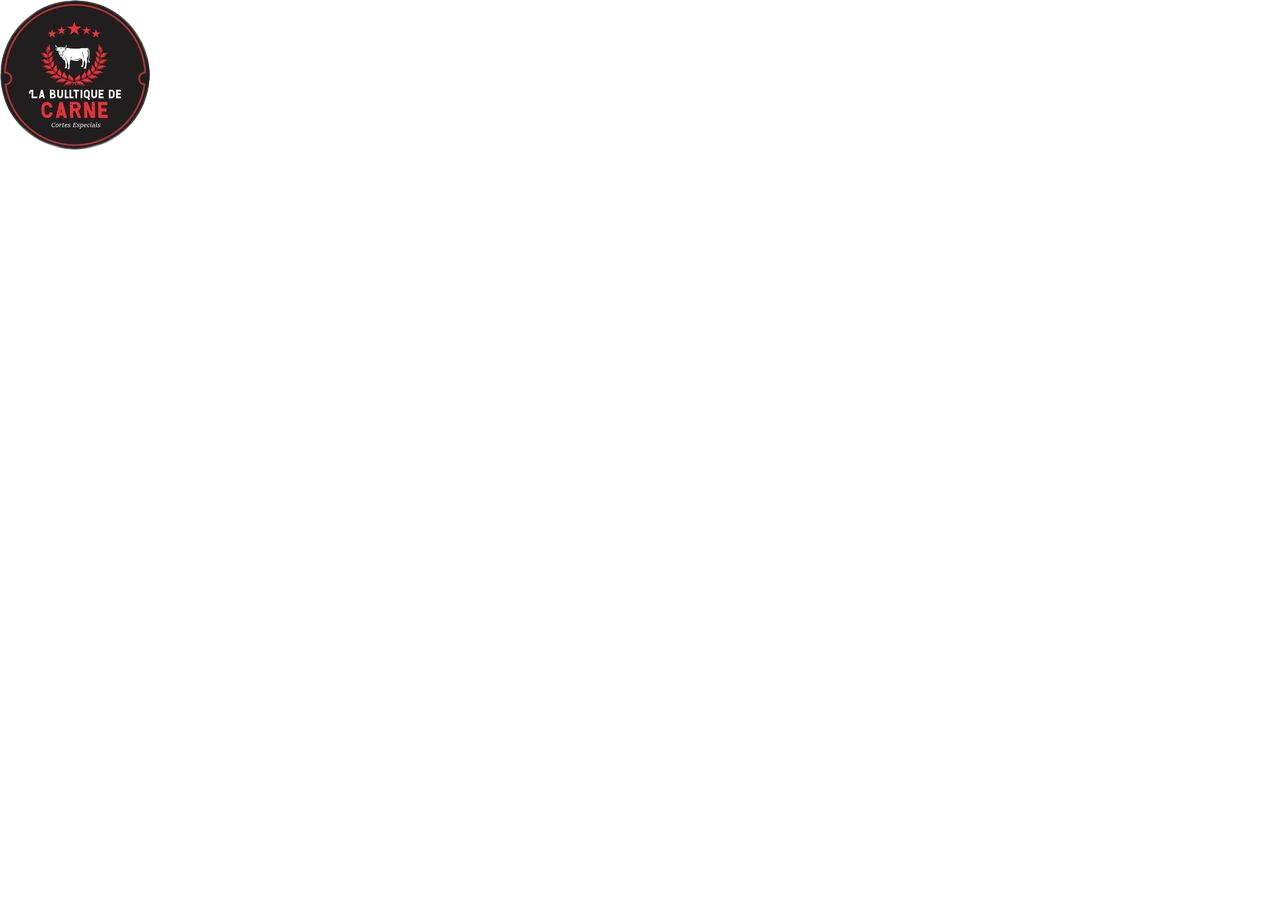
<file: header.html>
<!DOCTYPE html>
<html lang="en">
<head>
    <meta charset="UTF-8">
    <meta http-equiv="X-UA-Compatible" content="IE=edge">
    <meta name="viewport" content="width=device-width, initial-scale=1.0">
    <link rel="stylesheet" href="css/style.css">
    <link rel="stylesheet" href="bootstrap-lib/css/bootstrap.min.css">
    
</head>
<header class="header">
    <div>
        <link rel="shortcut icon" href="/img/logo-labulltique-remove-preview.webp" >
        <img src="img/logo-labulltique-remove-preview.webp" alt="logo-labulltique">
    </div>
</header>
</html>
</file>
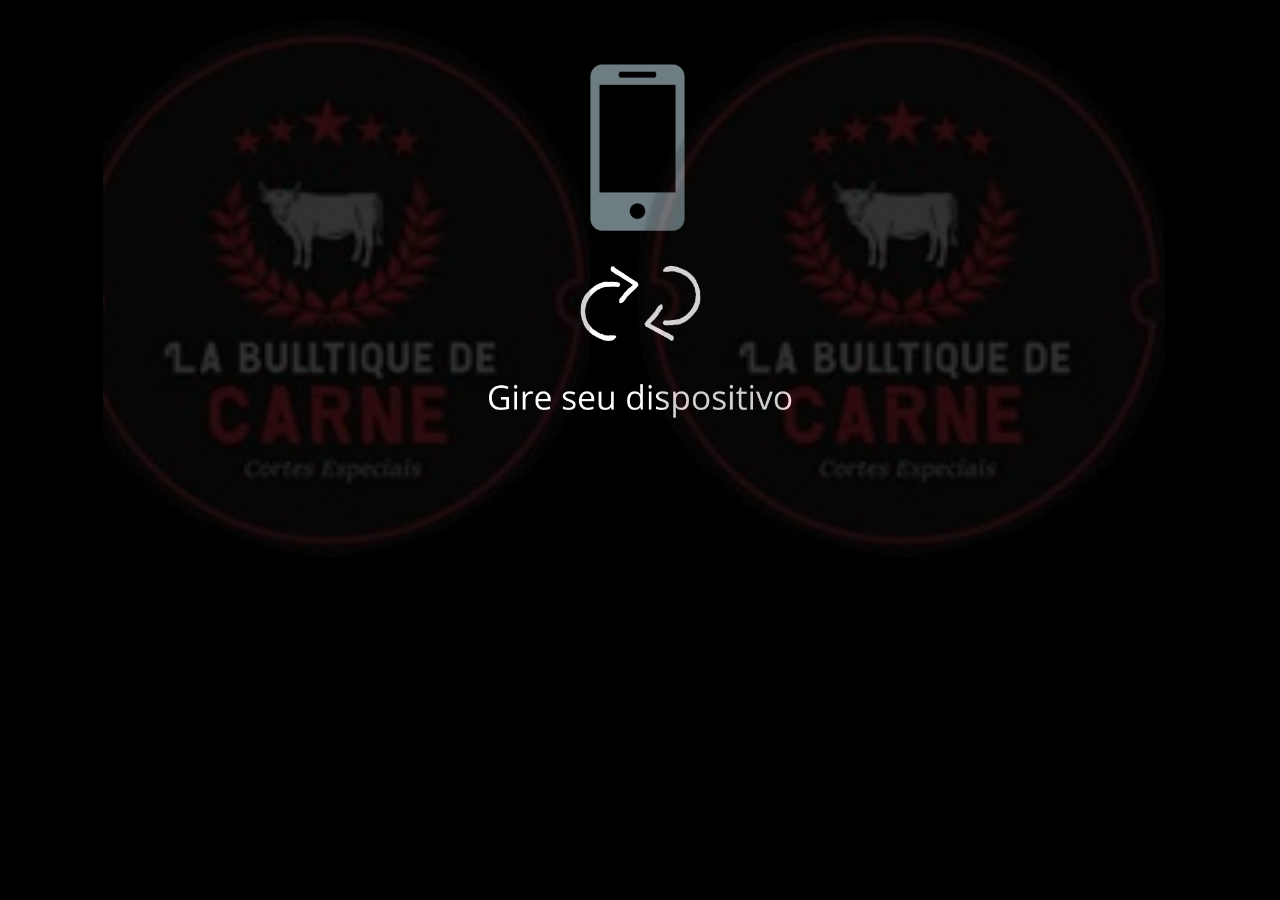
<file: home.html>
<!DOCTYPE html>
<html lang="pt-br" class="html">
<head>
    <meta charset="UTF-8">
    <meta http-equiv="X-UA-Compatible" content="IE=edge">
    <meta name="viewport" content="width=device-width, initial-scale=1.0">
    <link rel="stylesheet" href="css/style.css">
    <link rel="stylesheet" href="css/responsivo.css">
    <link rel="stylesheet" href="css/ajustes.css">
    <link rel="stylesheet" href="css/fontawesome-free-6.2.0-web/css/fontawesome.min.css">
    <link rel="stylesheet" href="css/fontawesome-free-6.2.0-web/css/solid.min.css">
    <link href="https://cdn.jsdelivr.net/npm/bootstrap@5.2.2/dist/css/bootstrap.min.css" rel="stylesheet" integrity="sha384-Zenh87qX5JnK2Jl0vWa8Ck2rdkQ2Bzep5IDxbcnCeuOxjzrPF/et3URy9Bv1WTRi" crossorigin="anonymous">
<script src="https://cdn.jsdelivr.net/npm/bootstrap@5.2.2/dist/js/bootstrap.bundle.min.js" integrity="sha384-OERcA2EqjJCMA+/3y+gxIOqMEjwtxJY7qPCqsdltbNJuaOe923+mo//f6V8Qbsw3" crossorigin="anonymous"></script>
    <title>Labulltique de Carne</title>
</head>
<div class="imagem">
    <img src="img/Gire o Dispositivo.png" class="imagem-dispositivo" alt="...">
</div>


<div class="geral">

<header class="header">
    <div>
        <img src="img/logo-labulltique-remove-preview.png" alt="logo-labulltique">
    </div>
</header>
<body>
    <container>
        <div class="home">
            <span class="badge text-bg-light">Bem Vindo ao nosso Menu Digital</span>
        </div>
        
    </container>

    <container>
        <div class="menu">
            <div class="grid">
                <div class="box"> 
                    <a href="wwww.google.com.br"><img src="img/picanha-churrasco.jpg" alt=""></a>
                </div>

                <div class="box">
                    <a href="wwww.google.com.br"><img src="img/bebidas-diversas.jpg" alt=""></a>
                </div>
                
                <div class="box">
                    <a href="wwww.google.com.br"><img src="img/bebidas-card.jpeg" alt=""></a>
                </div>
                
                <div class="box">
                    <a href="wwww.google.com.br"><img src="img/amedoim.png" alt=""> </a>
                </div>

             </div>
        </div>
        
    </container>

    <container>
        <div class="info">
            <h1>Terceira Container</h1>
        </div>
    </container>

    <footer class="rodape">
        <p>Rodape para informacoes da empresa</p>
    </footer>
</div>
</body>
</html>
</file>
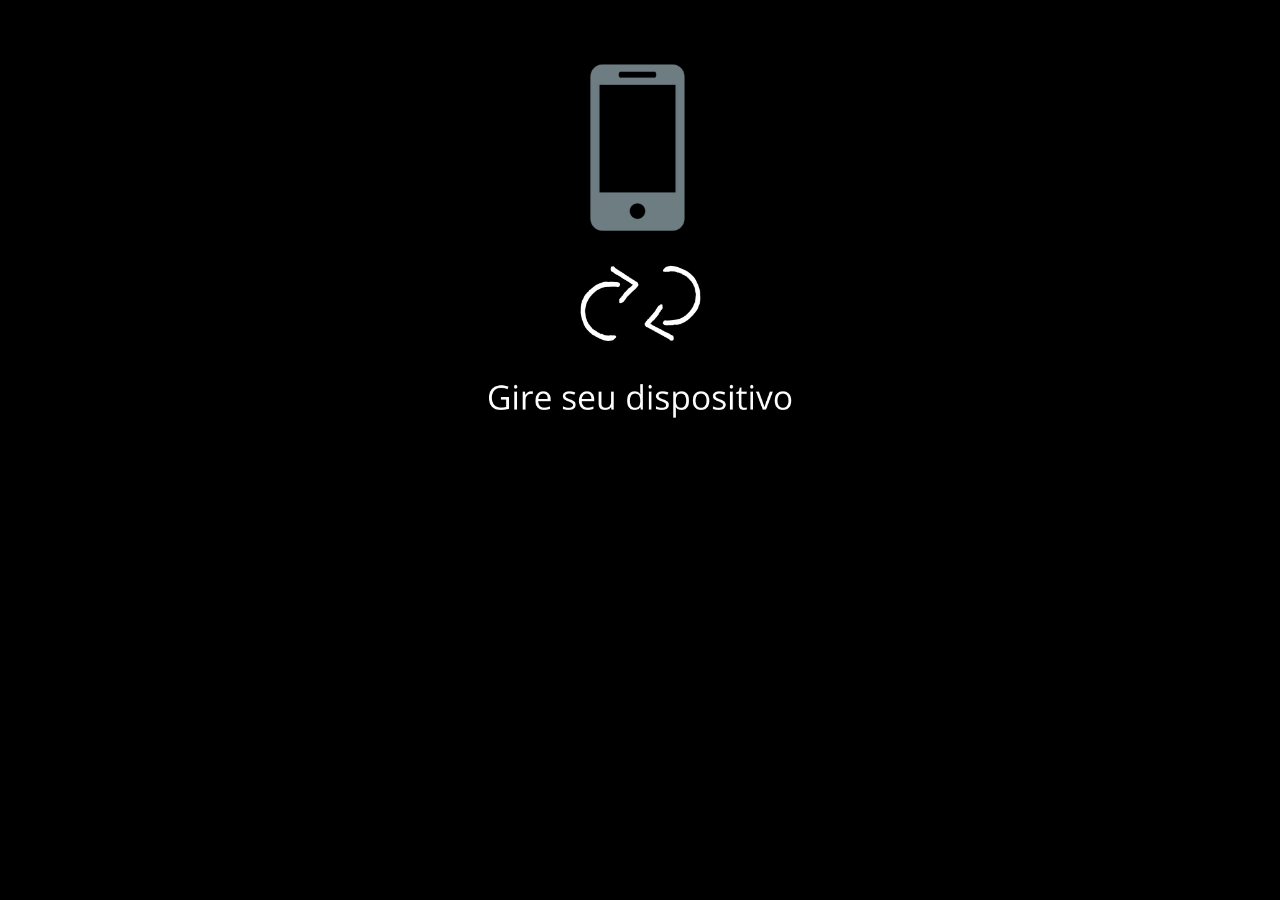
<file: paginas/carnes.html>
<!DOCTYPE html>
<html lang="pt-br" class="html">
<head>
    <meta charset="UTF-8">
    <meta http-equiv="X-UA-Compatible" content="IE=edge">
    <meta name="viewport" content="width=device-width, initial-scale=1.0">
    <script src="/js/botoes.js"></script>
    <link rel="stylesheet" href="/css/style.css">
    <link rel="stylesheet" href="/css/responsivo.css">
    <link rel="stylesheet" href="/css/ajustes.css">
    <link rel="stylesheet" href="/css/menu.css">
    <link rel="stylesheet" href="/css/fontawesome-free-6.2.0-web/css/brands.min.css">
    <link rel="stylesheet" href="/css/fontawesome-free-6.2.0-web/css/solid.min.css">
    <link rel="stylesheet" href="/css/fontawesome-free-6.2.0-web/css/fontawesome.min.css">
    
    <link href="https://cdn.jsdelivr.net/npm/bootstrap@5.2.2/dist/css/bootstrap.min.css" rel="stylesheet" integrity="sha384-Zenh87qX5JnK2Jl0vWa8Ck2rdkQ2Bzep5IDxbcnCeuOxjzrPF/et3URy9Bv1WTRi" crossorigin="anonymous">
<script src="https://cdn.jsdelivr.net/npm/bootstrap@5.2.2/dist/js/bootstrap.bundle.min.js" integrity="sha384-OERcA2EqjJCMA+/3y+gxIOqMEjwtxJY7qPCqsdltbNJuaOe923+mo//f6V8Qbsw3" crossorigin="anonymous"></script>
<meta name="viewport" content="width=device-width, initial-scale=1.0">
    <title>Carnes</title>
</head>
<div class="imagem">
    <img src="/img/Gire seu dispositivo.png" class="imagem-dispositivo" alt="...">
</div>


<div class="geral">

<header class="header">
    <div>
        <img src="/img/logo-labulltique-remove-preview.png" alt="logo-labulltique">
    </div>
</header>
<body>

    <div class="btn-menu">
        <div class="btn-group" role="group" aria-label="Button group with nested dropdown">
            <button id="btn-espetinho" type="button" class="btn btn-dark" onclick="alterarEspetinho();">Espetinhos</button>
            <button id="btn-carnes" type="button" class="btn btn-dark" onclick="alterarCarnes();">Carnes</button>
          
            <div class="btn-group" role="group">
              <button type="button" class="btn btn-dark dropdown-toggle" data-bs-toggle="dropdown" aria-expanded="false">
                Menu
              </button>
              <ul class="dropdown-menu">
                <li><a class="dropdown-item" href="/index.html">Home</a></li>
                <li><a class="dropdown-item" href="#">Bebidas</a></li>
                <li><a class="dropdown-item" href="#">Destilados</a></li>
                <li><a class="dropdown-item" href="#">Itens</a></li>
              </ul>
            </div>
          </div>
    </div>

    <div class="espetos">
        <img id="imagem-principal" src="/img/Espetos.jpg" alt="">
    </div>
</body>
</html>
</file>
<file: css/style.css>
@media screen and (max-width: 600px) {

html{
    background-color: black;
}

.imagem{
    display: none;
}
.header{
    display: flex;
    justify-content: center;
    background-color: black;
}

.header div{
    display: flex;
    justify-content: center;
    padding-bottom: 25px;
}

.home{
    background-color: white;
    display: flex;
    justify-content: center
}

.home span{
    display: flex;

}

.menu{
    background-image: url(/img/churrasco-brasa.webp);
    background-size: contain;
    display: flex;
    justify-content: center;
    align-items: center;
    background-color: black;
}

.menu div{
    color: black;
    display: grid; 
    justify-content: center;
    padding: 10px 0 60px 0;
    margin-bottom: 20%;
}

.info{
    background-color: rgb(30, 27, 27);
    padding: 20px 10px 20px 10px;
    display: flex;
    justify-content: space-between;
    align-items: center;
}

.info i{
    color: white;
    font-size: 50px; 
    padding-left: 10px;
}

.rede-social{
    padding: 0 20px 0 20px;
    display: grid;
}

.endereco{
    color: white;
    font-size: 10px;
}

.pin-local{
    display: flex;
    margin-right: 2px;
}
.pin-icone{
    font-size: 20px;
    margin-right: 10px;
}

.pin-local p{
    text-decoration: none;
    color: white;
    font-size: 10px;
    font-family: system-ui, -apple-system, BlinkMacSystemFont, 'Segoe UI', Roboto, Oxygen, Ubuntu, Cantarell, 'Open Sans', 'Helvetica Neue', sans-serif;
}

.pin-local i{
    font-size: 15px;
}

.rodape{
    visibility: visible;
    font-size: 10px;
    text-decoration: none;
    color: black;
    justify-items: center;
}

.imagem-dispositivo{
    display: none;
}

.box p {
    color:wheat;
    background-color:#795548;
    border: solid #9a8282;
    font-family: monospace;
    justify-content: center;
    display: flex;
    margin-top: 5px;
}

.span-box{
    display: flex;
    margin-top: 7px;
    border: solid;
    color: rgb(171 96 96);
    border-radius: 20%;
    background-color: black;
}

.span-box:hover{
    color: brown;
}

.logo-cs{
    background-color: antiquewhite;
    justify-items: center;
    display: grid;
}

.logo-cs p{
    font-size: 10px;
}

.logo-cs1{
    display: flex;
    flex-direction: column;
    align-items: center;
}

.logo-cs1 img{
    width: 60px;
}

.destilados{
    background-color: black;
    justify-content: center;
}

}
</file>
<file: css/responsivo.css>
@media screen and (min-width: 500px) {
    .geral{
        display: none;
    }
    .imagem img{
        display: block;
        width: 85%;
        margin-top: 1%;
    }

    .imagem{
        display: flex;
        justify-content: center;
        background-color: black;
    }

    .html{
        background-color: black;
    }
}
</file>
<file: css/ajustes.css>
.grid{
    display: inline-grid;
    grid-template-columns: repeat(2, 100px);
    grid-template-rows: repeat(2,100px);
    grid-column-gap: 15%;
    grid-row-gap:30%;
}

.box{
    border-radius: 50%;
    
}

.box img{
    width: 110px;
    height: 110px;
    border-radius: 20%;
    border: solid #795548;
}
</file>
<file: css/menu.css>
.espetos img{
    width: 100%;
    height: 100%;
}

.destilados img{
    width: 100%;
    height: 100%;
}

.btn-menu{
    display: grid;
    background-color: black;
}

.btn-menu .dropdown-item{
    color: white;
    background-color: black;
}

.drink{
    color: white;
    background-color: black;
    padding: 0;
}

html{
    background-color: black;
}
</file>
<file: css/fontawesome-free-6.2.0-web/css/solid.min.css>
/*!
 * Font Awesome Free 6.2.0 by @fontawesome - https://fontawesome.com
 * License - https://fontawesome.com/license/free (Icons: CC BY 4.0, Fonts: SIL OFL 1.1, Code: MIT License)
 * Copyright 2022 Fonticons, Inc.
 */
:host,:root{--fa-style-family-classic:"Font Awesome 6 Free";--fa-font-solid:normal 900 1em/1 "Font Awesome 6 Free"}@font-face{font-family:"Font Awesome 6 Free";font-style:normal;font-weight:900;font-display:block;src:url(../webfonts/fa-solid-900.woff2) format("woff2"),url(../webfonts/fa-solid-900.ttf) format("truetype")}.fa-solid,.fas{font-weight:900}
</file>
<file: css/fontawesome-free-6.2.0-web/css/brands.min.css>
/*!
 * Font Awesome Free 6.2.0 by @fontawesome - https://fontawesome.com
 * License - https://fontawesome.com/license/free (Icons: CC BY 4.0, Fonts: SIL OFL 1.1, Code: MIT License)
 * Copyright 2022 Fonticons, Inc.
 */
:host,:root{--fa-style-family-brands:"Font Awesome 6 Brands";--fa-font-brands:normal 400 1em/1 "Font Awesome 6 Brands"}@font-face{font-family:"Font Awesome 6 Brands";font-style:normal;font-weight:400;font-display:block;src:url(../webfonts/fa-brands-400.woff2) format("woff2"),url(../webfonts/fa-brands-400.ttf) format("truetype")}.fa-brands,.fab{font-weight:400}.fa-monero:before{content:"\f3d0"}.fa-hooli:before{content:"\f427"}.fa-yelp:before{content:"\f1e9"}.fa-cc-visa:before{content:"\f1f0"}.fa-lastfm:before{content:"\f202"}.fa-shopware:before{content:"\f5b5"}.fa-creative-commons-nc:before{content:"\f4e8"}.fa-aws:before{content:"\f375"}.fa-redhat:before{content:"\f7bc"}.fa-yoast:before{content:"\f2b1"}.fa-cloudflare:before{content:"\e07d"}.fa-ups:before{content:"\f7e0"}.fa-wpexplorer:before{content:"\f2de"}.fa-dyalog:before{content:"\f399"}.fa-bity:before{content:"\f37a"}.fa-stackpath:before{content:"\f842"}.fa-buysellads:before{content:"\f20d"}.fa-first-order:before{content:"\f2b0"}.fa-modx:before{content:"\f285"}.fa-guilded:before{content:"\e07e"}.fa-vnv:before{content:"\f40b"}.fa-js-square:before,.fa-square-js:before{content:"\f3b9"}.fa-microsoft:before{content:"\f3ca"}.fa-qq:before{content:"\f1d6"}.fa-orcid:before{content:"\f8d2"}.fa-java:before{content:"\f4e4"}.fa-invision:before{content:"\f7b0"}.fa-creative-commons-pd-alt:before{content:"\f4ed"}.fa-centercode:before{content:"\f380"}.fa-glide-g:before{content:"\f2a6"}.fa-drupal:before{content:"\f1a9"}.fa-hire-a-helper:before{content:"\f3b0"}.fa-creative-commons-by:before{content:"\f4e7"}.fa-unity:before{content:"\e049"}.fa-whmcs:before{content:"\f40d"}.fa-rocketchat:before{content:"\f3e8"}.fa-vk:before{content:"\f189"}.fa-untappd:before{content:"\f405"}.fa-mailchimp:before{content:"\f59e"}.fa-css3-alt:before{content:"\f38b"}.fa-reddit-square:before,.fa-square-reddit:before{content:"\f1a2"}.fa-vimeo-v:before{content:"\f27d"}.fa-contao:before{content:"\f26d"}.fa-square-font-awesome:before{content:"\e5ad"}.fa-deskpro:before{content:"\f38f"}.fa-sistrix:before{content:"\f3ee"}.fa-instagram-square:before,.fa-square-instagram:before{content:"\e055"}.fa-battle-net:before{content:"\f835"}.fa-the-red-yeti:before{content:"\f69d"}.fa-hacker-news-square:before,.fa-square-hacker-news:before{content:"\f3af"}.fa-edge:before{content:"\f282"}.fa-napster:before{content:"\f3d2"}.fa-snapchat-square:before,.fa-square-snapchat:before{content:"\f2ad"}.fa-google-plus-g:before{content:"\f0d5"}.fa-artstation:before{content:"\f77a"}.fa-markdown:before{content:"\f60f"}.fa-sourcetree:before{content:"\f7d3"}.fa-google-plus:before{content:"\f2b3"}.fa-diaspora:before{content:"\f791"}.fa-foursquare:before{content:"\f180"}.fa-stack-overflow:before{content:"\f16c"}.fa-github-alt:before{content:"\f113"}.fa-phoenix-squadron:before{content:"\f511"}.fa-pagelines:before{content:"\f18c"}.fa-algolia:before{content:"\f36c"}.fa-red-river:before{content:"\f3e3"}.fa-creative-commons-sa:before{content:"\f4ef"}.fa-safari:before{content:"\f267"}.fa-google:before{content:"\f1a0"}.fa-font-awesome-alt:before,.fa-square-font-awesome-stroke:before{content:"\f35c"}.fa-atlassian:before{content:"\f77b"}.fa-linkedin-in:before{content:"\f0e1"}.fa-digital-ocean:before{content:"\f391"}.fa-nimblr:before{content:"\f5a8"}.fa-chromecast:before{content:"\f838"}.fa-evernote:before{content:"\f839"}.fa-hacker-news:before{content:"\f1d4"}.fa-creative-commons-sampling:before{content:"\f4f0"}.fa-adversal:before{content:"\f36a"}.fa-creative-commons:before{content:"\f25e"}.fa-watchman-monitoring:before{content:"\e087"}.fa-fonticons:before{content:"\f280"}.fa-weixin:before{content:"\f1d7"}.fa-shirtsinbulk:before{content:"\f214"}.fa-codepen:before{content:"\f1cb"}.fa-git-alt:before{content:"\f841"}.fa-lyft:before{content:"\f3c3"}.fa-rev:before{content:"\f5b2"}.fa-windows:before{content:"\f17a"}.fa-wizards-of-the-coast:before{content:"\f730"}.fa-square-viadeo:before,.fa-viadeo-square:before{content:"\f2aa"}.fa-meetup:before{content:"\f2e0"}.fa-centos:before{content:"\f789"}.fa-adn:before{content:"\f170"}.fa-cloudsmith:before{content:"\f384"}.fa-pied-piper-alt:before{content:"\f1a8"}.fa-dribbble-square:before,.fa-square-dribbble:before{content:"\f397"}.fa-codiepie:before{content:"\f284"}.fa-node:before{content:"\f419"}.fa-mix:before{content:"\f3cb"}.fa-steam:before{content:"\f1b6"}.fa-cc-apple-pay:before{content:"\f416"}.fa-scribd:before{content:"\f28a"}.fa-openid:before{content:"\f19b"}.fa-instalod:before{content:"\e081"}.fa-expeditedssl:before{content:"\f23e"}.fa-sellcast:before{content:"\f2da"}.fa-square-twitter:before,.fa-twitter-square:before{content:"\f081"}.fa-r-project:before{content:"\f4f7"}.fa-delicious:before{content:"\f1a5"}.fa-freebsd:before{content:"\f3a4"}.fa-vuejs:before{content:"\f41f"}.fa-accusoft:before{content:"\f369"}.fa-ioxhost:before{content:"\f208"}.fa-fonticons-fi:before{content:"\f3a2"}.fa-app-store:before{content:"\f36f"}.fa-cc-mastercard:before{content:"\f1f1"}.fa-itunes-note:before{content:"\f3b5"}.fa-golang:before{content:"\e40f"}.fa-kickstarter:before{content:"\f3bb"}.fa-grav:before{content:"\f2d6"}.fa-weibo:before{content:"\f18a"}.fa-uncharted:before{content:"\e084"}.fa-firstdraft:before{content:"\f3a1"}.fa-square-youtube:before,.fa-youtube-square:before{content:"\f431"}.fa-wikipedia-w:before{content:"\f266"}.fa-rendact:before,.fa-wpressr:before{content:"\f3e4"}.fa-angellist:before{content:"\f209"}.fa-galactic-republic:before{content:"\f50c"}.fa-nfc-directional:before{content:"\e530"}.fa-skype:before{content:"\f17e"}.fa-joget:before{content:"\f3b7"}.fa-fedora:before{content:"\f798"}.fa-stripe-s:before{content:"\f42a"}.fa-meta:before{content:"\e49b"}.fa-laravel:before{content:"\f3bd"}.fa-hotjar:before{content:"\f3b1"}.fa-bluetooth-b:before{content:"\f294"}.fa-sticker-mule:before{content:"\f3f7"}.fa-creative-commons-zero:before{content:"\f4f3"}.fa-hips:before{content:"\f452"}.fa-behance:before{content:"\f1b4"}.fa-reddit:before{content:"\f1a1"}.fa-discord:before{content:"\f392"}.fa-chrome:before{content:"\f268"}.fa-app-store-ios:before{content:"\f370"}.fa-cc-discover:before{content:"\f1f2"}.fa-wpbeginner:before{content:"\f297"}.fa-confluence:before{content:"\f78d"}.fa-mdb:before{content:"\f8ca"}.fa-dochub:before{content:"\f394"}.fa-accessible-icon:before{content:"\f368"}.fa-ebay:before{content:"\f4f4"}.fa-amazon:before{content:"\f270"}.fa-unsplash:before{content:"\e07c"}.fa-yarn:before{content:"\f7e3"}.fa-square-steam:before,.fa-steam-square:before{content:"\f1b7"}.fa-500px:before{content:"\f26e"}.fa-square-vimeo:before,.fa-vimeo-square:before{content:"\f194"}.fa-asymmetrik:before{content:"\f372"}.fa-font-awesome-flag:before,.fa-font-awesome-logo-full:before,.fa-font-awesome:before{content:"\f2b4"}.fa-gratipay:before{content:"\f184"}.fa-apple:before{content:"\f179"}.fa-hive:before{content:"\e07f"}.fa-gitkraken:before{content:"\f3a6"}.fa-keybase:before{content:"\f4f5"}.fa-apple-pay:before{content:"\f415"}.fa-padlet:before{content:"\e4a0"}.fa-amazon-pay:before{content:"\f42c"}.fa-github-square:before,.fa-square-github:before{content:"\f092"}.fa-stumbleupon:before{content:"\f1a4"}.fa-fedex:before{content:"\f797"}.fa-phoenix-framework:before{content:"\f3dc"}.fa-shopify:before{content:"\e057"}.fa-neos:before{content:"\f612"}.fa-hackerrank:before{content:"\f5f7"}.fa-researchgate:before{content:"\f4f8"}.fa-swift:before{content:"\f8e1"}.fa-angular:before{content:"\f420"}.fa-speakap:before{content:"\f3f3"}.fa-angrycreative:before{content:"\f36e"}.fa-y-combinator:before{content:"\f23b"}.fa-empire:before{content:"\f1d1"}.fa-envira:before{content:"\f299"}.fa-gitlab-square:before,.fa-square-gitlab:before{content:"\e5ae"}.fa-studiovinari:before{content:"\f3f8"}.fa-pied-piper:before{content:"\f2ae"}.fa-wordpress:before{content:"\f19a"}.fa-product-hunt:before{content:"\f288"}.fa-firefox:before{content:"\f269"}.fa-linode:before{content:"\f2b8"}.fa-goodreads:before{content:"\f3a8"}.fa-odnoklassniki-square:before,.fa-square-odnoklassniki:before{content:"\f264"}.fa-jsfiddle:before{content:"\f1cc"}.fa-sith:before{content:"\f512"}.fa-themeisle:before{content:"\f2b2"}.fa-page4:before{content:"\f3d7"}.fa-hashnode:before{content:"\e499"}.fa-react:before{content:"\f41b"}.fa-cc-paypal:before{content:"\f1f4"}.fa-squarespace:before{content:"\f5be"}.fa-cc-stripe:before{content:"\f1f5"}.fa-creative-commons-share:before{content:"\f4f2"}.fa-bitcoin:before{content:"\f379"}.fa-keycdn:before{content:"\f3ba"}.fa-opera:before{content:"\f26a"}.fa-itch-io:before{content:"\f83a"}.fa-umbraco:before{content:"\f8e8"}.fa-galactic-senate:before{content:"\f50d"}.fa-ubuntu:before{content:"\f7df"}.fa-draft2digital:before{content:"\f396"}.fa-stripe:before{content:"\f429"}.fa-houzz:before{content:"\f27c"}.fa-gg:before{content:"\f260"}.fa-dhl:before{content:"\f790"}.fa-pinterest-square:before,.fa-square-pinterest:before{content:"\f0d3"}.fa-xing:before{content:"\f168"}.fa-blackberry:before{content:"\f37b"}.fa-creative-commons-pd:before{content:"\f4ec"}.fa-playstation:before{content:"\f3df"}.fa-quinscape:before{content:"\f459"}.fa-less:before{content:"\f41d"}.fa-blogger-b:before{content:"\f37d"}.fa-opencart:before{content:"\f23d"}.fa-vine:before{content:"\f1ca"}.fa-paypal:before{content:"\f1ed"}.fa-gitlab:before{content:"\f296"}.fa-typo3:before{content:"\f42b"}.fa-reddit-alien:before{content:"\f281"}.fa-yahoo:before{content:"\f19e"}.fa-dailymotion:before{content:"\e052"}.fa-affiliatetheme:before{content:"\f36b"}.fa-pied-piper-pp:before{content:"\f1a7"}.fa-bootstrap:before{content:"\f836"}.fa-odnoklassniki:before{content:"\f263"}.fa-nfc-symbol:before{content:"\e531"}.fa-ethereum:before{content:"\f42e"}.fa-speaker-deck:before{content:"\f83c"}.fa-creative-commons-nc-eu:before{content:"\f4e9"}.fa-patreon:before{content:"\f3d9"}.fa-avianex:before{content:"\f374"}.fa-ello:before{content:"\f5f1"}.fa-gofore:before{content:"\f3a7"}.fa-bimobject:before{content:"\f378"}.fa-facebook-f:before{content:"\f39e"}.fa-google-plus-square:before,.fa-square-google-plus:before{content:"\f0d4"}.fa-mandalorian:before{content:"\f50f"}.fa-first-order-alt:before{content:"\f50a"}.fa-osi:before{content:"\f41a"}.fa-google-wallet:before{content:"\f1ee"}.fa-d-and-d-beyond:before{content:"\f6ca"}.fa-periscope:before{content:"\f3da"}.fa-fulcrum:before{content:"\f50b"}.fa-cloudscale:before{content:"\f383"}.fa-forumbee:before{content:"\f211"}.fa-mizuni:before{content:"\f3cc"}.fa-schlix:before{content:"\f3ea"}.fa-square-xing:before,.fa-xing-square:before{content:"\f169"}.fa-bandcamp:before{content:"\f2d5"}.fa-wpforms:before{content:"\f298"}.fa-cloudversify:before{content:"\f385"}.fa-usps:before{content:"\f7e1"}.fa-megaport:before{content:"\f5a3"}.fa-magento:before{content:"\f3c4"}.fa-spotify:before{content:"\f1bc"}.fa-optin-monster:before{content:"\f23c"}.fa-fly:before{content:"\f417"}.fa-aviato:before{content:"\f421"}.fa-itunes:before{content:"\f3b4"}.fa-cuttlefish:before{content:"\f38c"}.fa-blogger:before{content:"\f37c"}.fa-flickr:before{content:"\f16e"}.fa-viber:before{content:"\f409"}.fa-soundcloud:before{content:"\f1be"}.fa-digg:before{content:"\f1a6"}.fa-tencent-weibo:before{content:"\f1d5"}.fa-symfony:before{content:"\f83d"}.fa-maxcdn:before{content:"\f136"}.fa-etsy:before{content:"\f2d7"}.fa-facebook-messenger:before{content:"\f39f"}.fa-audible:before{content:"\f373"}.fa-think-peaks:before{content:"\f731"}.fa-bilibili:before{content:"\e3d9"}.fa-erlang:before{content:"\f39d"}.fa-cotton-bureau:before{content:"\f89e"}.fa-dashcube:before{content:"\f210"}.fa-42-group:before,.fa-innosoft:before{content:"\e080"}.fa-stack-exchange:before{content:"\f18d"}.fa-elementor:before{content:"\f430"}.fa-pied-piper-square:before,.fa-square-pied-piper:before{content:"\e01e"}.fa-creative-commons-nd:before{content:"\f4eb"}.fa-palfed:before{content:"\f3d8"}.fa-superpowers:before{content:"\f2dd"}.fa-resolving:before{content:"\f3e7"}.fa-xbox:before{content:"\f412"}.fa-searchengin:before{content:"\f3eb"}.fa-tiktok:before{content:"\e07b"}.fa-facebook-square:before,.fa-square-facebook:before{content:"\f082"}.fa-renren:before{content:"\f18b"}.fa-linux:before{content:"\f17c"}.fa-glide:before{content:"\f2a5"}.fa-linkedin:before{content:"\f08c"}.fa-hubspot:before{content:"\f3b2"}.fa-deploydog:before{content:"\f38e"}.fa-twitch:before{content:"\f1e8"}.fa-ravelry:before{content:"\f2d9"}.fa-mixer:before{content:"\e056"}.fa-lastfm-square:before,.fa-square-lastfm:before{content:"\f203"}.fa-vimeo:before{content:"\f40a"}.fa-mendeley:before{content:"\f7b3"}.fa-uniregistry:before{content:"\f404"}.fa-figma:before{content:"\f799"}.fa-creative-commons-remix:before{content:"\f4ee"}.fa-cc-amazon-pay:before{content:"\f42d"}.fa-dropbox:before{content:"\f16b"}.fa-instagram:before{content:"\f16d"}.fa-cmplid:before{content:"\e360"}.fa-facebook:before{content:"\f09a"}.fa-gripfire:before{content:"\f3ac"}.fa-jedi-order:before{content:"\f50e"}.fa-uikit:before{content:"\f403"}.fa-fort-awesome-alt:before{content:"\f3a3"}.fa-phabricator:before{content:"\f3db"}.fa-ussunnah:before{content:"\f407"}.fa-earlybirds:before{content:"\f39a"}.fa-trade-federation:before{content:"\f513"}.fa-autoprefixer:before{content:"\f41c"}.fa-whatsapp:before{content:"\f232"}.fa-slideshare:before{content:"\f1e7"}.fa-google-play:before{content:"\f3ab"}.fa-viadeo:before{content:"\f2a9"}.fa-line:before{content:"\f3c0"}.fa-google-drive:before{content:"\f3aa"}.fa-servicestack:before{content:"\f3ec"}.fa-simplybuilt:before{content:"\f215"}.fa-bitbucket:before{content:"\f171"}.fa-imdb:before{content:"\f2d8"}.fa-deezer:before{content:"\e077"}.fa-raspberry-pi:before{content:"\f7bb"}.fa-jira:before{content:"\f7b1"}.fa-docker:before{content:"\f395"}.fa-screenpal:before{content:"\e570"}.fa-bluetooth:before{content:"\f293"}.fa-gitter:before{content:"\f426"}.fa-d-and-d:before{content:"\f38d"}.fa-microblog:before{content:"\e01a"}.fa-cc-diners-club:before{content:"\f24c"}.fa-gg-circle:before{content:"\f261"}.fa-pied-piper-hat:before{content:"\f4e5"}.fa-kickstarter-k:before{content:"\f3bc"}.fa-yandex:before{content:"\f413"}.fa-readme:before{content:"\f4d5"}.fa-html5:before{content:"\f13b"}.fa-sellsy:before{content:"\f213"}.fa-sass:before{content:"\f41e"}.fa-wirsindhandwerk:before,.fa-wsh:before{content:"\e2d0"}.fa-buromobelexperte:before{content:"\f37f"}.fa-salesforce:before{content:"\f83b"}.fa-octopus-deploy:before{content:"\e082"}.fa-medapps:before{content:"\f3c6"}.fa-ns8:before{content:"\f3d5"}.fa-pinterest-p:before{content:"\f231"}.fa-apper:before{content:"\f371"}.fa-fort-awesome:before{content:"\f286"}.fa-waze:before{content:"\f83f"}.fa-cc-jcb:before{content:"\f24b"}.fa-snapchat-ghost:before,.fa-snapchat:before{content:"\f2ab"}.fa-fantasy-flight-games:before{content:"\f6dc"}.fa-rust:before{content:"\e07a"}.fa-wix:before{content:"\f5cf"}.fa-behance-square:before,.fa-square-behance:before{content:"\f1b5"}.fa-supple:before{content:"\f3f9"}.fa-rebel:before{content:"\f1d0"}.fa-css3:before{content:"\f13c"}.fa-staylinked:before{content:"\f3f5"}.fa-kaggle:before{content:"\f5fa"}.fa-space-awesome:before{content:"\e5ac"}.fa-deviantart:before{content:"\f1bd"}.fa-cpanel:before{content:"\f388"}.fa-goodreads-g:before{content:"\f3a9"}.fa-git-square:before,.fa-square-git:before{content:"\f1d2"}.fa-square-tumblr:before,.fa-tumblr-square:before{content:"\f174"}.fa-trello:before{content:"\f181"}.fa-creative-commons-nc-jp:before{content:"\f4ea"}.fa-get-pocket:before{content:"\f265"}.fa-perbyte:before{content:"\e083"}.fa-grunt:before{content:"\f3ad"}.fa-weebly:before{content:"\f5cc"}.fa-connectdevelop:before{content:"\f20e"}.fa-leanpub:before{content:"\f212"}.fa-black-tie:before{content:"\f27e"}.fa-themeco:before{content:"\f5c6"}.fa-python:before{content:"\f3e2"}.fa-android:before{content:"\f17b"}.fa-bots:before{content:"\e340"}.fa-free-code-camp:before{content:"\f2c5"}.fa-hornbill:before{content:"\f592"}.fa-js:before{content:"\f3b8"}.fa-ideal:before{content:"\e013"}.fa-git:before{content:"\f1d3"}.fa-dev:before{content:"\f6cc"}.fa-sketch:before{content:"\f7c6"}.fa-yandex-international:before{content:"\f414"}.fa-cc-amex:before{content:"\f1f3"}.fa-uber:before{content:"\f402"}.fa-github:before{content:"\f09b"}.fa-php:before{content:"\f457"}.fa-alipay:before{content:"\f642"}.fa-youtube:before{content:"\f167"}.fa-skyatlas:before{content:"\f216"}.fa-firefox-browser:before{content:"\e007"}.fa-replyd:before{content:"\f3e6"}.fa-suse:before{content:"\f7d6"}.fa-jenkins:before{content:"\f3b6"}.fa-twitter:before{content:"\f099"}.fa-rockrms:before{content:"\f3e9"}.fa-pinterest:before{content:"\f0d2"}.fa-buffer:before{content:"\f837"}.fa-npm:before{content:"\f3d4"}.fa-yammer:before{content:"\f840"}.fa-btc:before{content:"\f15a"}.fa-dribbble:before{content:"\f17d"}.fa-stumbleupon-circle:before{content:"\f1a3"}.fa-internet-explorer:before{content:"\f26b"}.fa-telegram-plane:before,.fa-telegram:before{content:"\f2c6"}.fa-old-republic:before{content:"\f510"}.fa-square-whatsapp:before,.fa-whatsapp-square:before{content:"\f40c"}.fa-node-js:before{content:"\f3d3"}.fa-edge-legacy:before{content:"\e078"}.fa-slack-hash:before,.fa-slack:before{content:"\f198"}.fa-medrt:before{content:"\f3c8"}.fa-usb:before{content:"\f287"}.fa-tumblr:before{content:"\f173"}.fa-vaadin:before{content:"\f408"}.fa-quora:before{content:"\f2c4"}.fa-reacteurope:before{content:"\f75d"}.fa-medium-m:before,.fa-medium:before{content:"\f23a"}.fa-amilia:before{content:"\f36d"}.fa-mixcloud:before{content:"\f289"}.fa-flipboard:before{content:"\f44d"}.fa-viacoin:before{content:"\f237"}.fa-critical-role:before{content:"\f6c9"}.fa-sitrox:before{content:"\e44a"}.fa-discourse:before{content:"\f393"}.fa-joomla:before{content:"\f1aa"}.fa-mastodon:before{content:"\f4f6"}.fa-airbnb:before{content:"\f834"}.fa-wolf-pack-battalion:before{content:"\f514"}.fa-buy-n-large:before{content:"\f8a6"}.fa-gulp:before{content:"\f3ae"}.fa-creative-commons-sampling-plus:before{content:"\f4f1"}.fa-strava:before{content:"\f428"}.fa-ember:before{content:"\f423"}.fa-canadian-maple-leaf:before{content:"\f785"}.fa-teamspeak:before{content:"\f4f9"}.fa-pushed:before{content:"\f3e1"}.fa-wordpress-simple:before{content:"\f411"}.fa-nutritionix:before{content:"\f3d6"}.fa-wodu:before{content:"\e088"}.fa-google-pay:before{content:"\e079"}.fa-intercom:before{content:"\f7af"}.fa-zhihu:before{content:"\f63f"}.fa-korvue:before{content:"\f42f"}.fa-pix:before{content:"\e43a"}.fa-steam-symbol:before{content:"\f3f6"}
</file>
